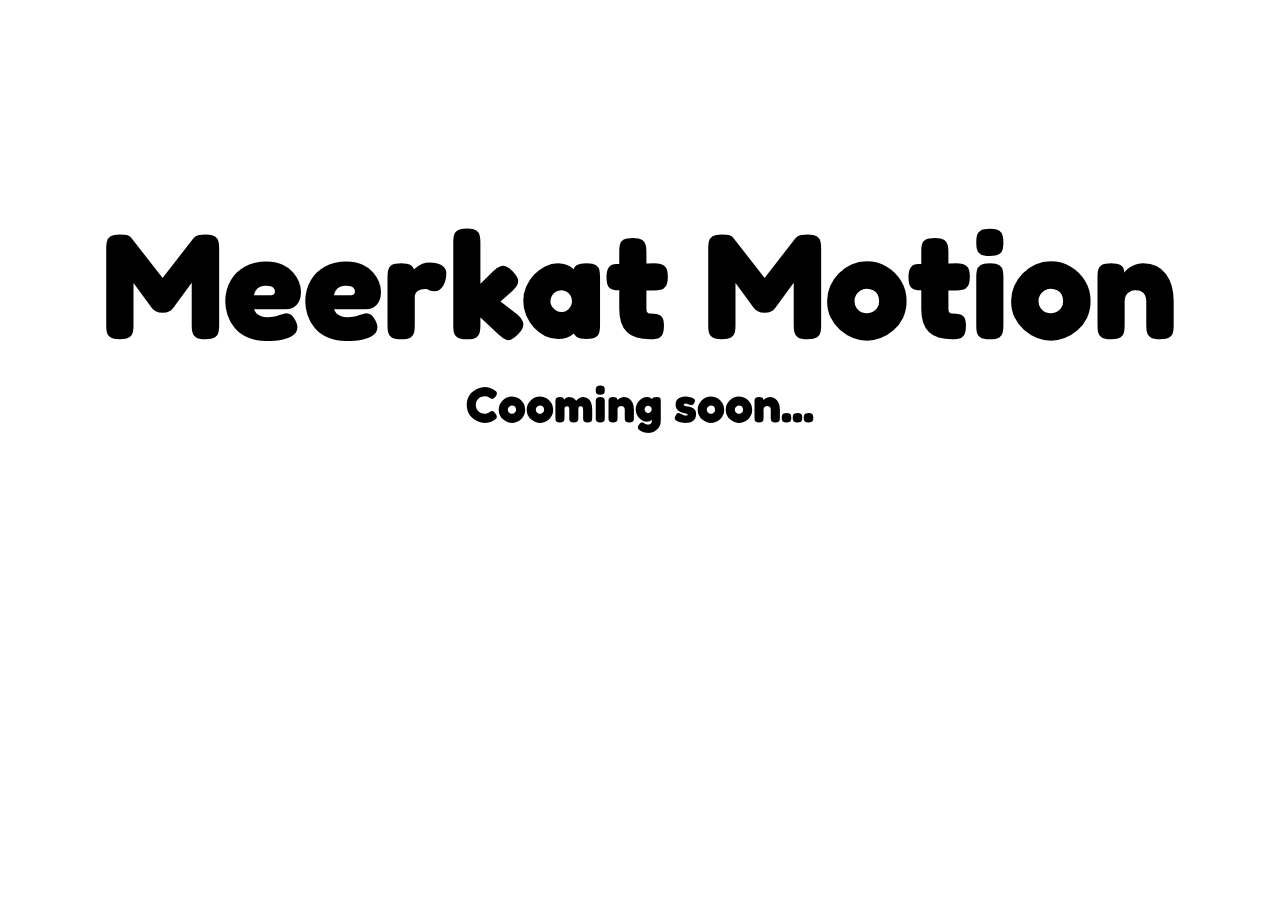
<file: index.html>
<!DOCTYPE html>
<html lang="es" dir="ltr">
  <head>
    <meta charset="utf-8" />
    <title>Meerkat Motion</title>
    <link rel="stylesheet" href="index.css" />
  </head>
  <body>
    <div class="com_soon">
      <h1>Meerkat Motion</h1>
      <h2>Cooming soon...</h2>
    </div>
  </body>
</html>
</file>
<file: index.css>
@import url("https://fonts.googleapis.com/css2?family=Fredoka&family=Fredoka+One&display=swap");

* {
  font-family: Fredoka;
  margin: 0;
}

body {
  background: #fff;
}

.com_soon {
  margin-top: 15%;
  max-height: 100vh;
  width: 100%;
  display: flex;
  flex-direction: column;
  align-items: center;
  text-align: center;
}

.com_soon h1 {
  font-size: 150px;
}

.com_soon h2 {
  font-size: 50px;
}
</file>
